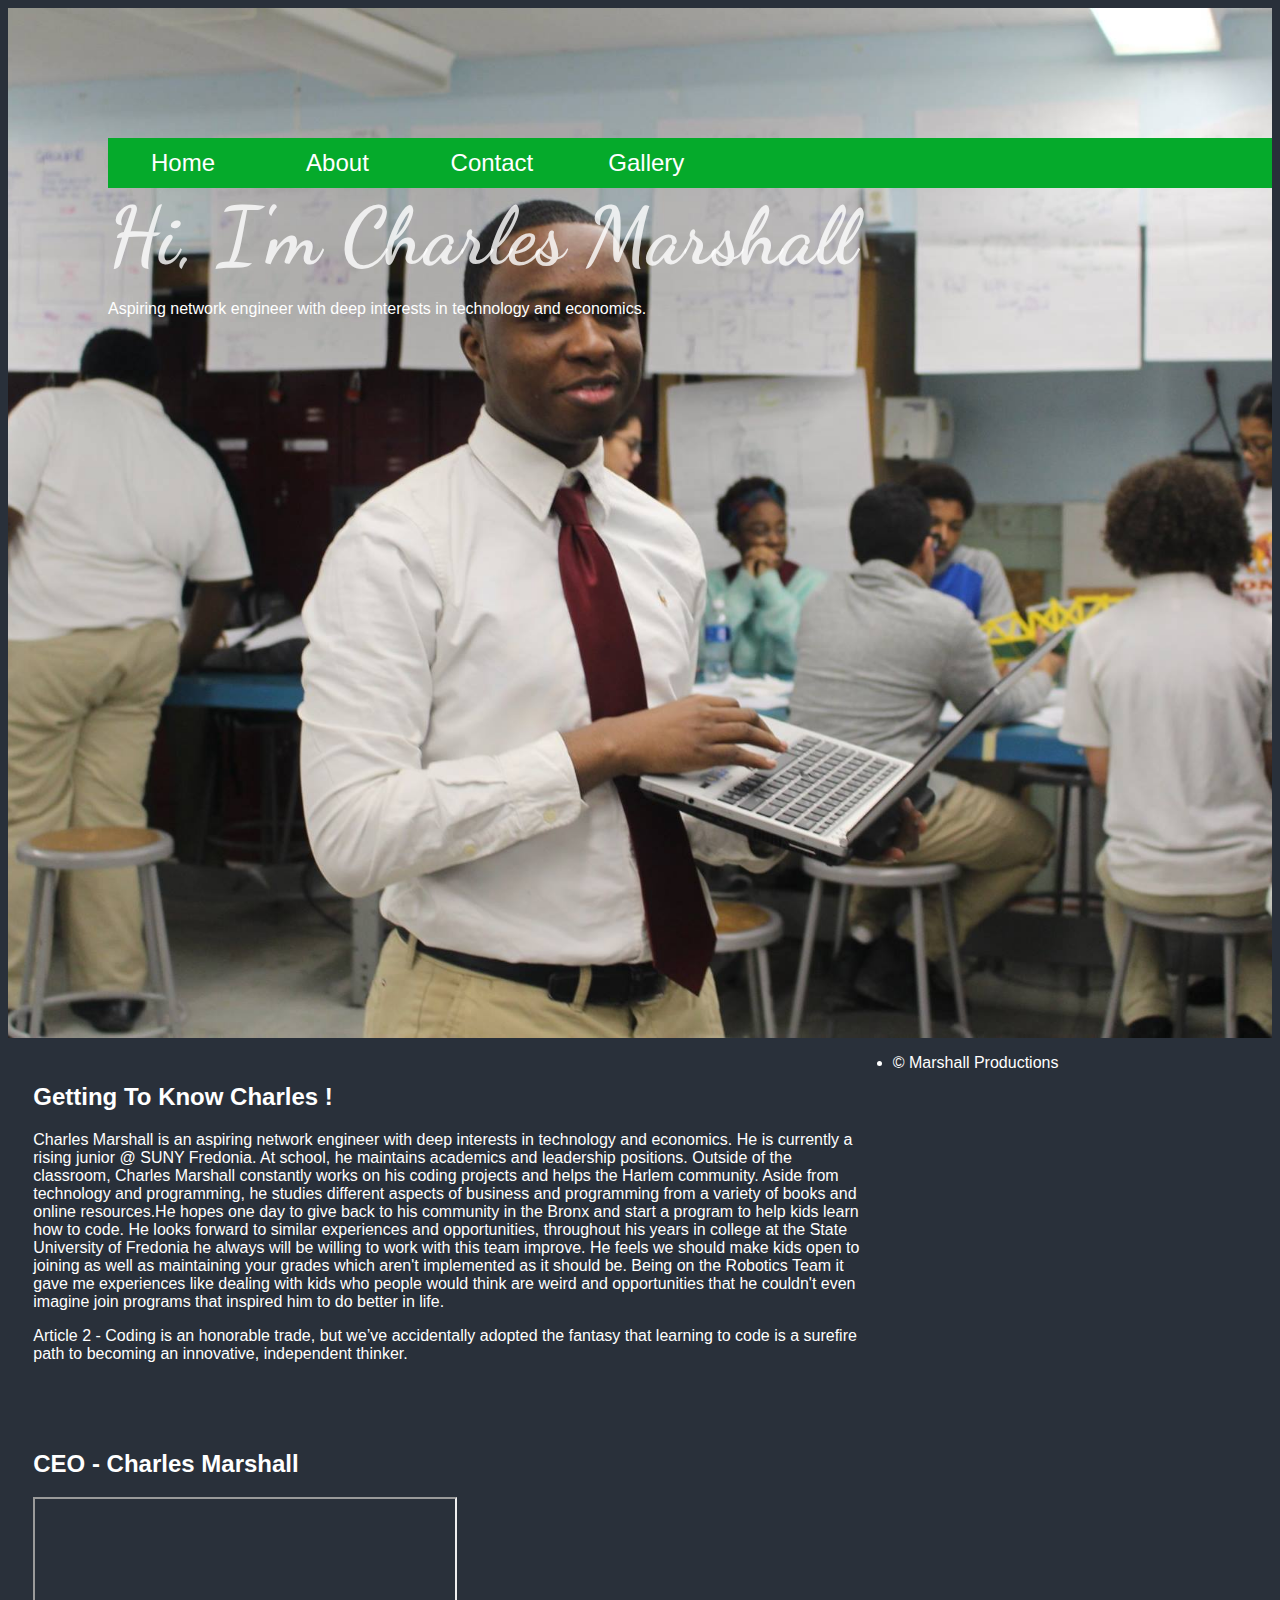
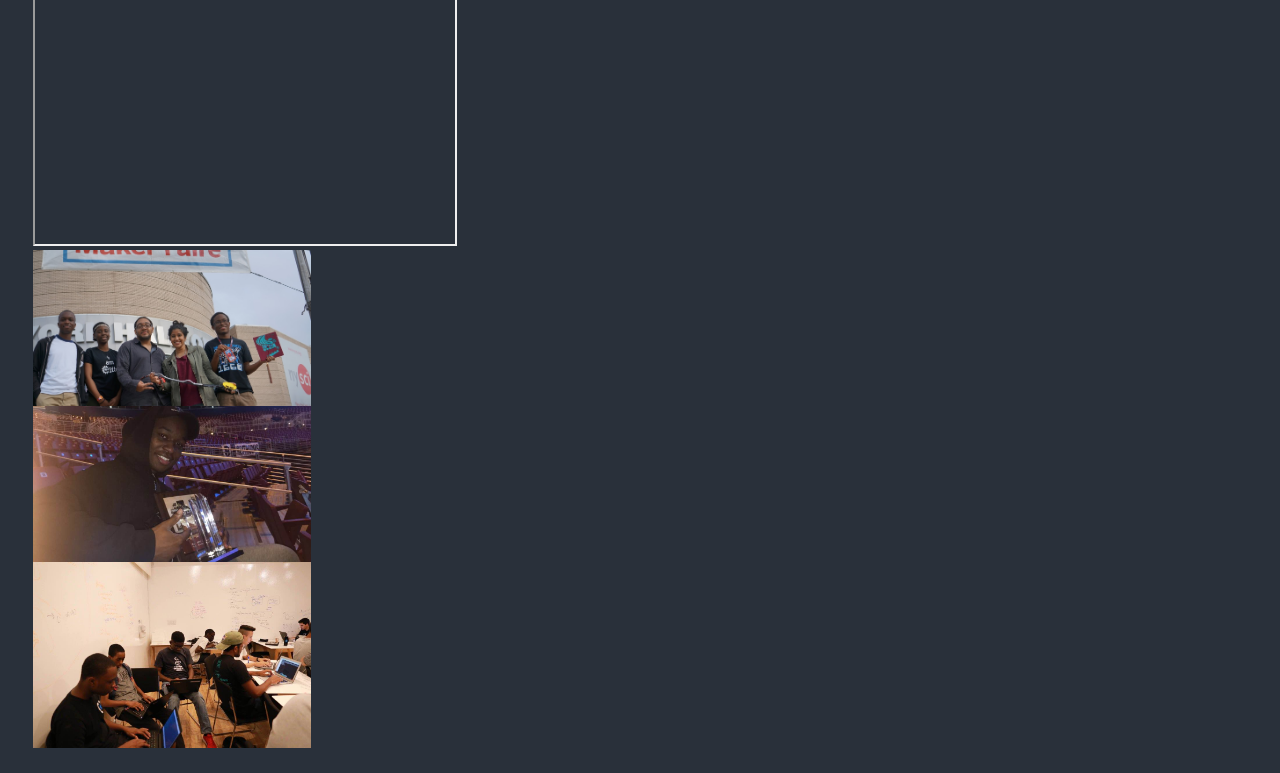
<file: index.html>
<!DOCTYPE html>
<html>
<head>
  <meta charset="utf-8">
  <meta name="viewport" content="width=device-width, initial-scale=1">
  <title>Home</title>
  <link rel="icon" href="/favicon-32x32.png" sizes="32x32" type="image/png">
  <link href="index.css" rel="stylesheet">
  <link href="https://fonts.googleapis.com/css2?family=Dancing+Script&family=Inter:wght@400;600&display=swap" rel="stylesheet">
</head>
<body>
  <header class="hero">
    <nav>
      <a href="index.html">Home</a>
      <a href="about.html">About</a>
      <a href="contact.html">Contact</a>
      <a href="gallery.html">Gallery</a>
    </nav>
    <div class="hero-content">
      <h1>Hi, I'm Charles Marshall</h1>
      <p>Aspiring network engineer with deep interests in technology and economics.</p>
    </div>
  </header>

  <main class="container">
    <section id="about">
      <h2>Getting To Know Charles !</h2>
      <p>
        Charles Marshall is an aspiring network engineer with deep interests in
        technology and economics. He is currently a rising junior @ SUNY Fredonia.
        At school, he maintains academics and leadership positions. Outside of the classroom, Charles Marshall
        constantly works on his coding projects and helps the Harlem community.
        Aside from technology and programming, he studies different aspects of
        business and programming from a variety of books and online resources.He
        hopes one day to give back to his community in the Bronx and start a
        program to help kids learn how to code. He looks forward to similar
        experiences and opportunities, throughout his years in college at the
        State University of Fredonia he always will be willing to work with this team
        improve. He feels we should make kids open to joining as well as
        maintaining your grades which aren't implemented as it should be. Being
        on the Robotics Team it gave me experiences like dealing with kids who people would
        think are weird and opportunities that he couldn't even imagine join
        programs that inspired him to do better in life.
      </p>
      <p>
        Article 2 - Coding is an honorable trade, but we’ve accidentally adopted
        the fantasy that learning to code is a surefire path to becoming an
        innovative, independent thinker.
      </p>
    </section>

    <section id="media">
      <h2>CEO - Charles Marshall</h2>
      <iframe width="420" height="345" src="https://www.youtube.com/embed/459eEzdT3_c" allowfullscreen></iframe>
      <img alt="Charles on stage" class="home-image" src="banner-bg.JPG">
      <img alt="Charles's first computer" class="home-image" src="first_comp.jpg">
      <img alt="At Flatiron" class="home-image" src="flatrion.jpg">
    </section>
  </main>

  <footer id="footer">
    <ul class="copyright">
      <li>&copy; Marshall Productions</li>
    </ul>
  </footer>
</body>
</html>
</file>
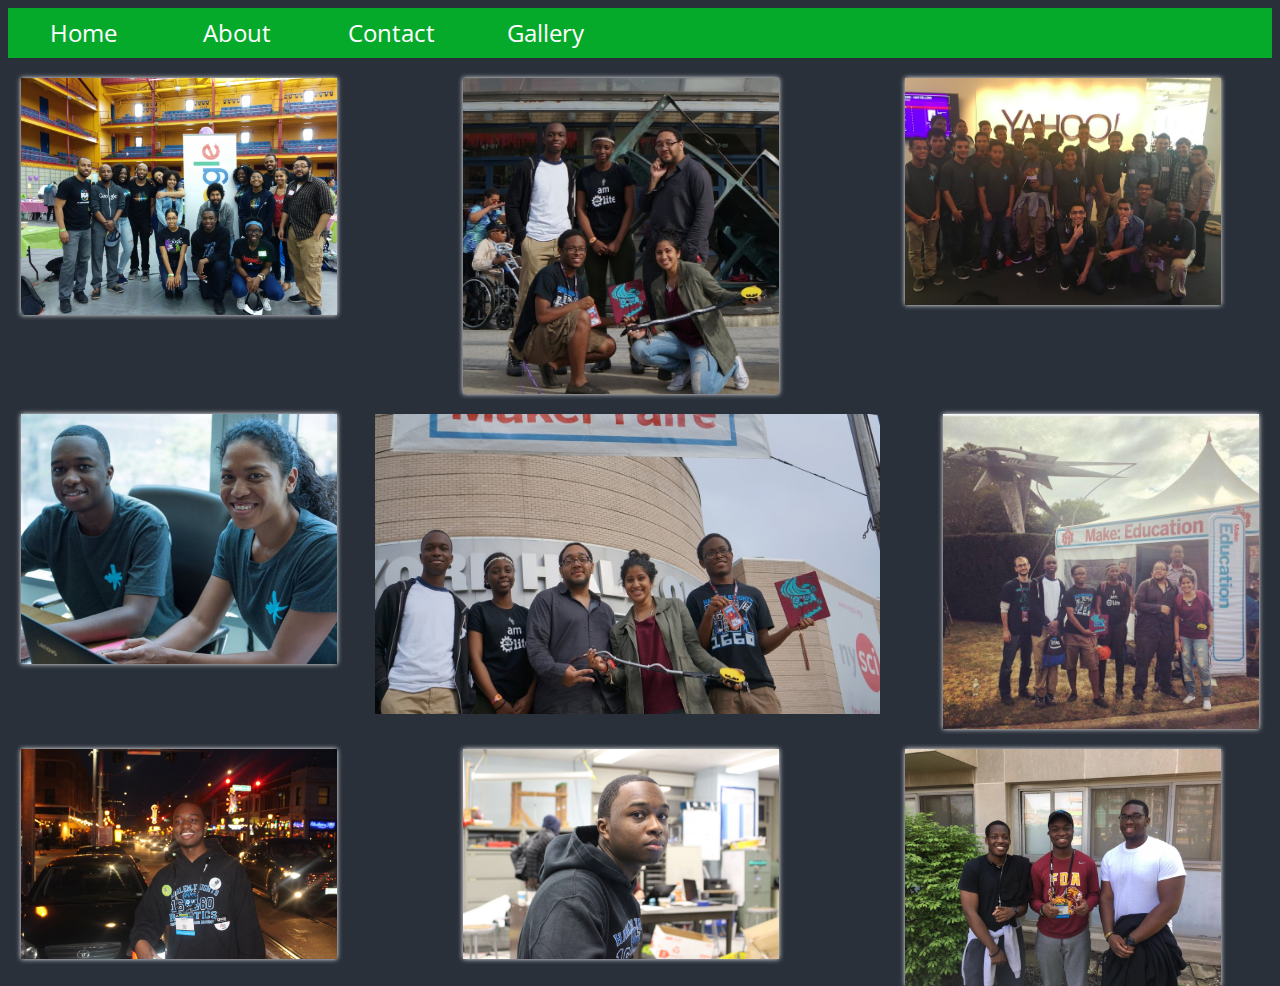
<file: gallery.html>
<html>
  <head>
    <meta charset="utf-8">
    <title>Save CS </title>
    <link rel="stylesheet" href="index.css">
    <link href="https://fonts.googleapis.com/css?family=Dancing+Script|Open+Sans+Condensed:300" rel="stylesheet">
  </head>

  <body>
        <nav>
          <a href="index.html">Home</a>
          <a href="about.html">About</a>
          <a href="contact.html">Contact</a>
          <a href="gallery.html">Gallery</a>
        </nav>

    <section id ="top-images">
      <img onclick= "switchImage(this)"src=  "Google.JPG" class = "thumbnail active" alt="">
      <img onclick= "switchImage(this)" src = "Makerfaire.JPG" class = "thumbnail active"  alt="">
      <img onclick= "switchImage(this)"src ="Yahoo!.png" class = "thumbnail active"  alt="">
    </section>

    <section id ="middle-images">
      <img onclick= "switchImage(this)"src=  "ASC-CEO.jpg" class = "thumbnail active" alt="">
      <img src = "banner-bg.JPG" id= "shown">
      <img onclick= "switchImage(this)"src ="Makerfaire1.jpg" class = "thumbnail active"  alt="">
    </section>

    <section id ="bottom-images">
      <img onclick= "switchImage(this)"src=  "rochester.jpg" class = "thumbnail active" alt="">
      <img onclick= "switchImage(this)"src = "lookingatlife.jpg" class = "thumbnail active"  alt="">
      <img onclick= "switchImage(this)" src="cornell.jpg" class = "thumbnail active"  alt="">
    </section>

    <script>
    function switchImage(image){
      var shownImage = document.querySelector('#shown');
      shownImage.src = image.src;
    }
   </script></body>
</html>
</file>
<file: index.css>
body {
  background-color: rgb(41, 48, 58);
  color: white;
  font-family: 'Open Sans Condensed', sans-serif;
}

header {
  background-image: url(visionary.jpg);
  height: 900px;
  background-size: cover;
  background-position: center;
  padding-left: 100px;
  padding-top: 130px;
}


#about-section{
  background-color: white;
  color: black;
  margin-left: 15%;
  margin-top: 24px;
  margin-bottom: 100px;
  border-radius: 16px;
  box-shadow: 2px 2px 5px black;
}
#about-section p{
  color: black;
}

#about-section table{
  width: 100%;
  border: 1px solid;
  height: 400px;
}

#about-section table th{
  background-color: brown;
  color: white;
}

#about-section table td{
  vertical-align: top;
  border: 1px solid gray;
  width: 14.28%;
}


#contact-header {
  background-image: url();
}


h1 {
  color: rgba(255,255,255, 0.8);
  font-size: 80px;
  margin: 0;
  font-family: 'Dancing Script', cursive;
}

nav {
  height: 50px;
  background-color: #05aa2b;
}

a {
  color: white;
  font-size: 24px;
  text-decoration: none;
  line-height: 50px;

  width: 150px;
  display: inline-block;
  text-align: center;

  transition: all 0.5s linear;
}

a:hover {
  background-color: white;
  color: rgb(22, 14, 0);
}
aside {
  float: left;
  width: 30%;
  padding: 2%;
  box-sizing: border-box;
}

article {
  font-size: 20px;
}
section {
float: left;
width: 70%;
padding:2%;
box-sizing: border-box;
}
.logo {
  position: absolute;
  top: 150px;
  right: 100px;

}

.home-image{
  display: block;
  float left;
   width:33.3%;
}


#survey-us {

}

.thumbnail {
  display: block;
  width: 25%;
  float: left;
  margin-left: 5%;
}

.thumbnail.active {
  box-shadow:  0 0 5px white;
}
#shown
{
  width: 40%;
  float: left;
  min-height: 300px;
margin-left: 3%;
}

#top-images,#middle-images,#bottom-images {
  width:100%;
  padding: 0;
  margin-top: 20px;
}

#top-images img:nth-child(1),
#middle-images img:nth-child(1),
#bottom-images img:nth-child(1){
 margin-left: 1%;
}
#top-images img:nth-child(2),
#bottom-images img:nth-child(2){
 margin-left: 10%;
}
#top-images img:nth-child(3),
#bottom-images img:nth-child(3){
 margin-left: 10%;
}
 #middle-images img:nth-child(3),{
margin-left: 3%;
{
</file>
